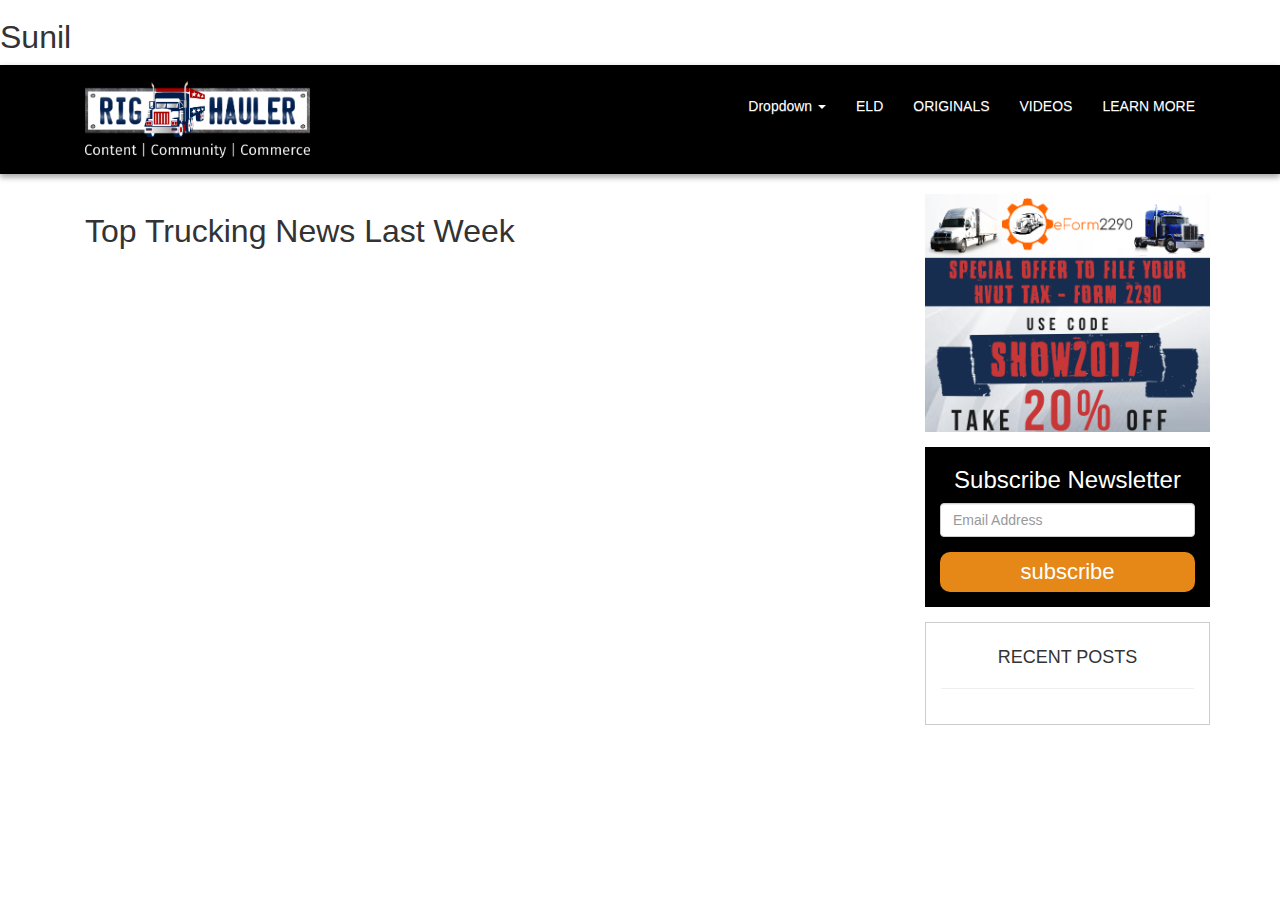
<file: index.html>
<!DOCTYPE html>
<html ng-app="RH">
    <head>
        <meta charset="utf-8">
        <meta name="viewport" content="width=device-width, initial-scale=1.0">
        <title>Righauler</title>
        <script src="lib/js/jquery-3.2.0.min.js"></script>
        <script src="lib/js/angular.min.js"></script>
        <script src="lib/js/angular-route.js"></script>
        <script src="lib/js/bootstrap.min.js"></script>
        <script src="app/app.js"></script>
        <script src="app/app.config.js"></script>
        <link rel="stylesheet" href="lib/css/bootstrap.min.css">
        <link rel="stylesheet" href="lib/css/bootstrap-theme.min.css">
        <link rel="stylesheet" href="lib/css/main.css">
    </head>
    <body>	
    	<h1>Sunil</h1>
        <rh-header></rh-header>
        <div class="container">
            <div class="col-xs-12 col-sm-12 col-md-9 col-lg-9" ng-view></div>
            <right-bar class="col-xs-12 col-sm-12 col-md-3 col-lg-3 paddinglg0"></right-bar>
        </div>
        <script src="components/header/header.module.js"></script>
        <script src="components/header/header.component.js"></script>
        <script src="modules/news_container/mainContainer.directive.js"></script>
         <script src="modules/news_container/mainContainerController.js"></script>
        <script src="modules/right_Bar/rightBar.directive.js"></script>
    </body>
</html>
</file>
<file: lib/css/main.css>
img{
    width:100%;
    height:100%;
}
/* X-Small Devices */
@media (max-width: 767px) {
    h1{
        font-size: large;
    }
}
/* Small Devices */
@media (min-width: 768px) {
	h1{
        font-size: large;
    }
}

/* Medium Devices */ 
@media (min-width: 992px){
	h1{
        font-size: 32px;
    }
    .paddinglg0{
        padding: 0;
    }
    .padding15rlb{
        padding: 0 15px 15px 15px;
    }
}

/* Large Devices */ 
@media (min-width: 1200px) {

}
/* Common for all Devices */

/* Common classes Starts*/
ul{
    list-style: none;
}
.heightAuto{
    height: auto;
    overflow: hidden;
}
.borderRadius0{
    border-radius: 0;
}
.fontclrWht{
    color: #fff;
}
.bgcolorBlk, .navbar-default .navbar-toggle .icon-bar{
    background-color: #000;  
}
.bgColorOrange{
    background: #E58817 !important;
}
.marginTop15{
    margin-top: 15px;
}
.marginTop25{
    margin-top: 25px;
}
.marginBottom15{
    margin-bottom: 15px;
}
.card-1{
    box-shadow: 0 1px 3px rgba(0,0,0,0.12), 0 1px 2px rgba(0,0,0,0.24);
    transition: all 0.3s cubic-bezier(.25,.8,.25,1);
}
.card-2 {
  box-shadow: 0 3px 6px rgba(0,0,0,0.16), 0 3px 6px rgba(0,0,0,0.23);
}
.defaultBtn{
    border:0;
    background: none;
}
/* Common classes Ends*/
.navbar-brand{
        height: auto;  
    }
.navbar.navbar-default{
        background: #000;
        border-color: #000;  
}
.navbar-default .navbar-nav>li>a{
    color: #fff;
}
.navbar-default .navbar-toggle:focus, .navbar-default .navbar-toggle:hover,.navbar-default .navbar-toggle {
    background-color: #fff;
}
button.navbar-toggle{
    margin-top: 18px;
    margin-right: 0;
}
.subscribeBoxBtn{
    border: medium none;
    border-radius: 10px;
    color: hsl(0, 0%, 100%);
    font-size: 22px;
    height: 40px;
    width: 100%;
}
.recent_postBox{
    border: 1px solid hsl(0, 0%, 80%);
}
.latestNewsBox ul li {
    display: inline-block;
    padding-right: 7px;
}
.latestNewsBox ul li.social_link{
    width: 60px;
}
</file>
